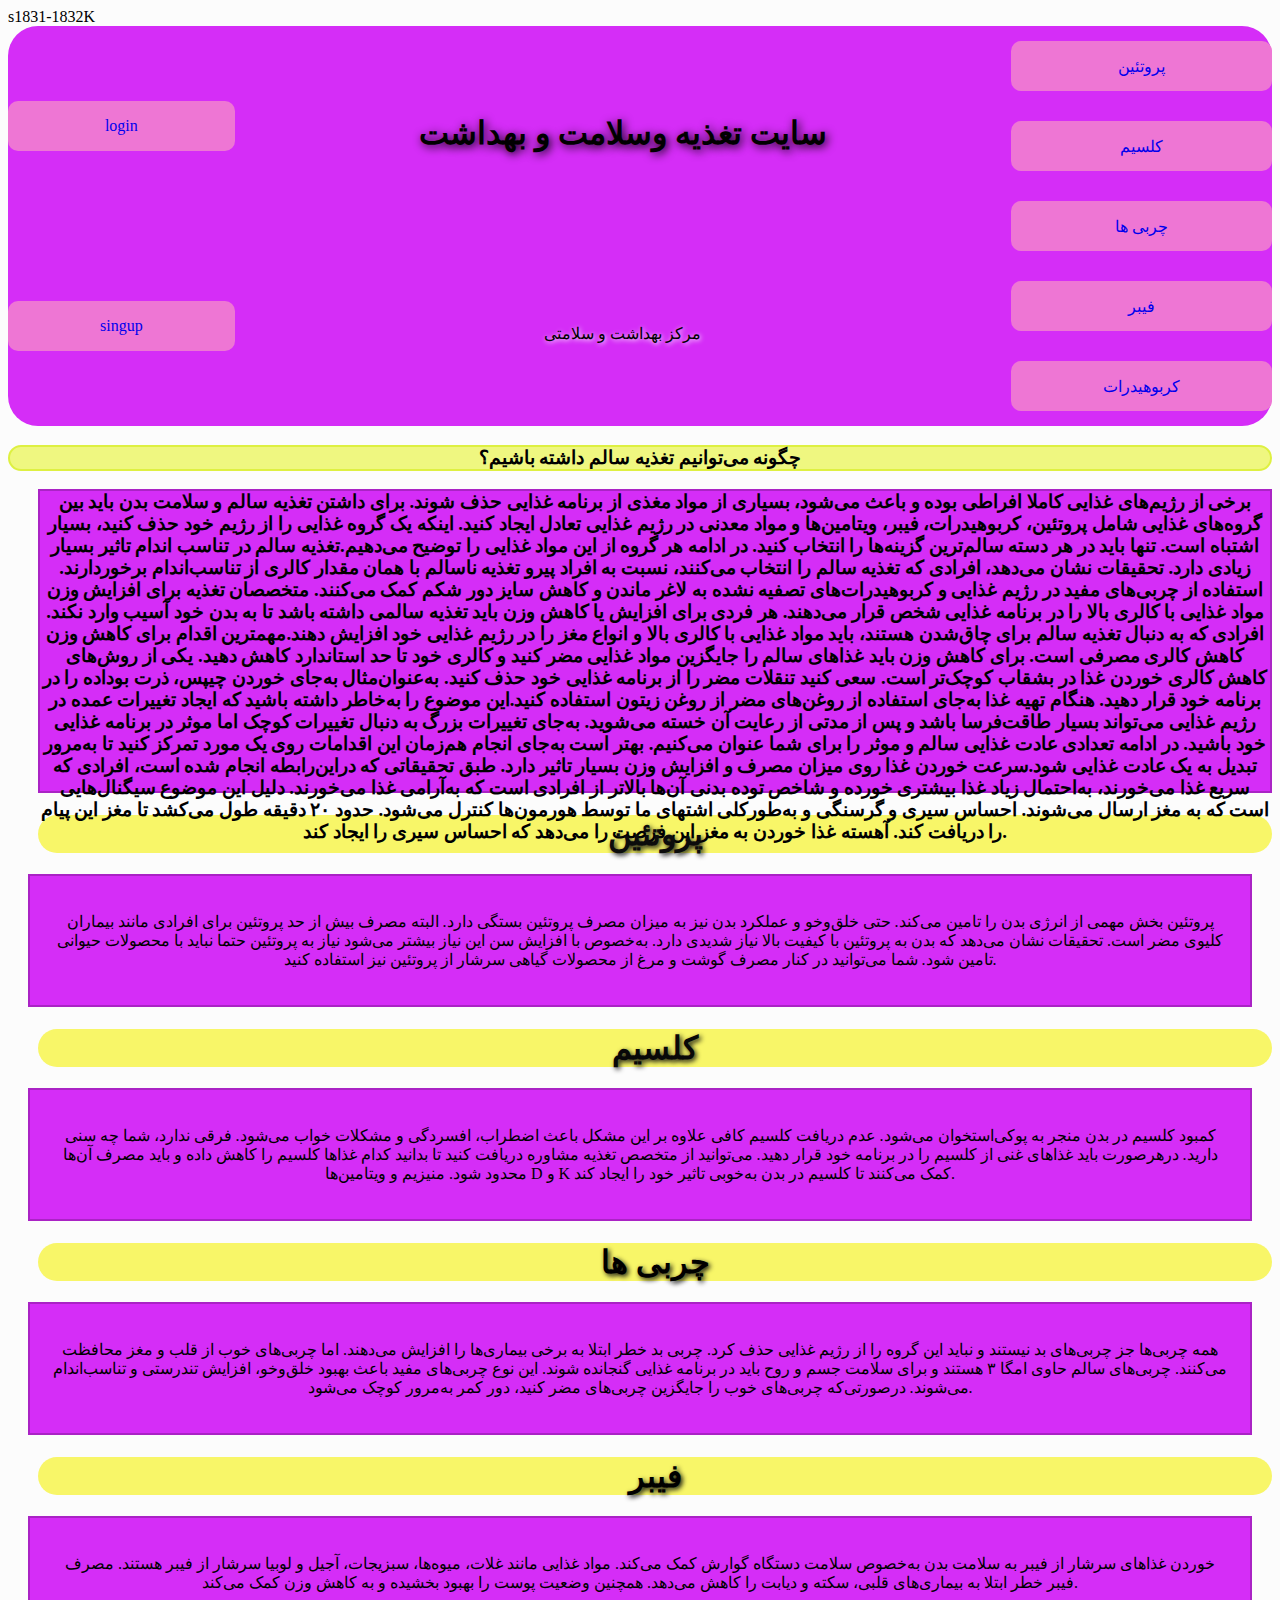
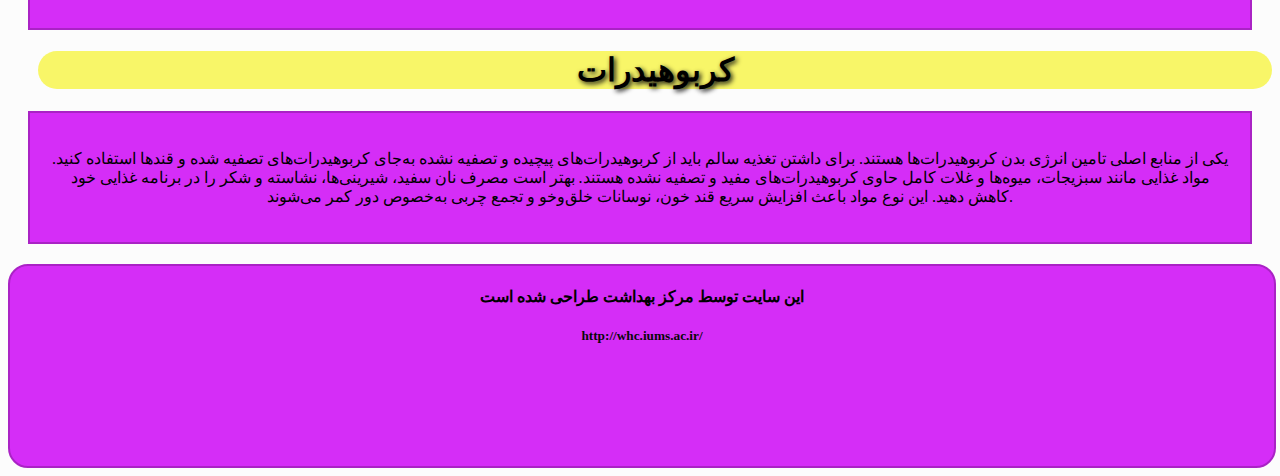
<file: index.html>
<!DOCTYPE html>
<html lang="en">
<head>
    <meta charset="UTF-8">    s1831-1832K
    <meta http-equiv="X-UA-Compatible" content="IE=edge">
    <meta name="viewport" content="width=, initial-scale=1.0">
    <title>سایت تغذیه و سلامت</title>
    <link rel="icon" href="/icon/image.jpg">
    <link rel="stylesheet"href="index.css">
</head>
<body>
    <div class="header">
        <div class="item">
            <a href="login/login.html">login</a>

            <a href="signup/signup.html">singup</a>
        </div>
        <div class="item">
            <h1>سایت تغذیه وسلامت و بهداشت</h1>
            <p>مرکز بهداشت و سلامتی</p>   
        </div>
    <div class="item">
        <a href="#پروتئین‌ها">پروتئین</a>
        <a href="#کلسیم">کلسیم</a>
        <a href="#چربی ها">چربی ها</a>
        <a href="#فیبر">فیبر</a>
        <a href="#کربوهیدرات">کربوهیدرات</a>
    </div>
    </div>
    
<div class="box-article1">
    <h3>چگونه می‌توانیم تغذیه سالم داشته باشیم؟</h3>
</div>
<div class="box-article3">
    <h3>برخی از رژیم‌های غذایی کاملا افراطی بوده و باعث می‌شود، بسیاری از مواد مغذی از برنامه غذایی حذف شوند. برای داشتن تغذیه سالم و سلامت بدن باید بین گروه‌های غذایی شامل پروتئین، کربوهیدرات، فیبر، ویتامین‌ها و مواد معدنی در رژیم غذایی تعادل ایجاد کنید. اینکه یک گروه غذایی را از رژیم خود حذف کنید، بسیار اشتباه است. تنها باید در هر دسته سالم‌ترین گزینه‌ها را انتخاب کنید. در ادامه هر گروه از این مواد غذایی را توضیح می‌دهیم.تغذیه سالم در تناسب اندام تاثیر بسیار زیادی دارد. تحقیقات نشان می‌دهد، افرادی که تغذیه سالم را انتخاب می‌کنند، نسبت به افراد پیرو تغذیه ناسالم با همان مقدار کالری از تناسب‌اندام برخوردارند. استفاده از چربی‌های مفید در رژیم غذایی و کربوهیدرات‌های تصفیه نشده به لاغر ماندن و کاهش سایز دور شکم کمک می‌کنند. متخصصان تغذیه برای افزایش وزن مواد غذایی با کالری بالا را در برنامه غذایی شخص قرار می‌دهند. هر فردی برای افزایش یا کاهش وزن باید تغذیه سالمی داشته باشد تا به بدن خود آسیب وارد نکند. افرادی که به دنبال تغذیه سالم برای چاق‌شدن هستند، باید مواد غذایی با کالری بالا و انواع مغز را در رژیم غذایی خود افزایش دهند.مهمترین اقدام برای کاهش وزن کاهش کالری مصرفی است. برای کاهش وزن باید غذاهای سالم را جایگزین مواد غذایی مضر کنید و کالری خود تا حد استاندارد کاهش دهید. یکی از روش‌های کاهش کالری خوردن غذا در بشقاب کوچک‌تر است. سعی کنید تنقلات مضر را از برنامه غذایی خود حذف کنید. به‌عنوان‌مثال به‌جای خوردن چیپس، ذرت بوداده را در برنامه خود قرار دهید. هنگام تهیه غذا به‌جای استفاده از روغن‌های مضر از روغن زیتون استفاده کنید.این موضوع را به‌خاطر داشته باشید که ایجاد تغییرات عمده در رژیم غذایی می‌تواند بسیار طاقت‌فرسا باشد و پس از مدتی از رعایت آن خسته می‌شوید. به‌جای تغییرات بزرگ به دنبال تغییرات کوچک اما موثر در برنامه غذایی خود باشید. در ادامه تعدادی عادت غذایی سالم و موثر را برای شما عنوان می‌کنیم. بهتر است به‌جای انجام هم‌زمان این اقدامات روی یک مورد تمرکز کنید تا به‌مرور تبدیل به یک عادت غذایی شود.سرعت خوردن غذا روی میزان مصرف و افزایش وزن بسیار تاثیر دارد. طبق تحقیقاتی که دراین‌رابطه انجام شده است، افرادی که سریع غذا می‌خورند، به‌احتمال زیاد غذا بیشتری خورده و شاخص توده بدنی آن‌ها بالاتر از افرادی است که به‌آرامی غذا می‌خورند. دلیل این موضوع سیگنال‌هایی است که به مغز ارسال می‌شوند. احساس سیری و گرسنگی و به‌طورکلی اشتهای ما توسط هورمون‌ها کنترل می‌شود. حدود ۲۰ دقیقه طول می‌کشد تا مغز این پیام را دریافت کند. آهسته غذا خوردن به مغز این فرصت را می‌دهد که احساس سیری را ایجاد کند.
    </h3>
</div>
<h1 class="border1" style="background-color: rgb(248, 246, 104); color: rgb(12, 12, 12); text-align: center; text-shadow: 2px 2px 5px rgb(12,12,12); ">پروتئین</h1>

    <div id="پروتئین ها" class="box-article">
    <p>پروتئین بخش مهمی از انرژی بدن را تامین می‌کند. حتی خلق‌وخو و عملکرد بدن نیز به میزان مصرف پروتئین بستگی دارد. البته مصرف بیش از حد پروتئین برای افرادی مانند بیماران کلیوی مضر است. تحقیقات نشان می‌دهد که بدن به پروتئین با کیفیت بالا نیاز شدیدی دارد. به‌خصوص با افزایش سن این نیاز بیشتر می‌شود 
نیاز به پروتئین حتما نباید با محصولات حیوانی تامین شود. شما می‌توانید در کنار مصرف گوشت و مرغ از محصولات گیاهی سرشار از پروتئین نیز استفاده کنید.</p>
    </div>

    <h1 class="border2" style="background-color: rgb(248, 246, 104);color: rgb(8, 8, 8);text-align: center; text-shadow: 2px 2px 5px rgb(12,12,12);">کلسیم</h1>

    <div id="کلسیم" class="box-article" >
     <p>کمبود کلسیم در بدن منجر به پوکی‌استخوان می‌شود. عدم دریافت کلسیم کافی علاوه بر این مشکل باعث اضطراب، افسردگی و مشکلات خواب می‌شود. فرقی ندارد، شما چه سنی دارید. درهرصورت باید غذاهای غنی از کلسیم را در برنامه خود قرار دهید. می‌توانید از متخصص تغذیه مشاوره دریافت کنید تا بدانید کدام غذاها کلسیم را کاهش داده و باید مصرف آن‌ها محدود شود. منیزیم و ویتامین‌ها D و K کمک می‌کنند تا کلسیم در بدن به‌خوبی تاثیر خود را ایجاد کند.
     </p>

    </div>
    <h1 class="border3" style="background-color: rgb(248, 246, 104); color: rgb(0, 0, 0); text-align: center; text-shadow: 2px 2px 5px rgb(12,12,12);">چربی ها</h1>
    <div id="چربی ها" class="box-article" >
    <p>همه چربی‌ها جز چربی‌های بد نیستند و نباید این گروه را از رژیم غذایی حذف کرد. چربی بد خطر ابتلا به برخی بیماری‌ها را افزایش می‌دهند. اما چربی‌های خوب از قلب و مغز محافظت می‌کنند. چربی‌های سالم حاوی امگا ۳ هستند و برای سلامت جسم و روح باید در برنامه غذایی گنجانده شوند. این نوع چربی‌های مفید باعث بهبود خلق‌وخو، افزایش تندرستی و تناسب‌اندام می‌شوند. درصورتی‌که چربی‌های خوب را جایگزین چربی‌های مضر کنید، دور کمر به‌مرور کوچک می‌شود.</P>
    </div>

    <h1 class="border4" style="background-color:rgb(248, 246, 104);color: rgb(0, 0, 0); text-align: center; text-shadow: 2px 2px 5px rgb(12,12,12);">فیبر</h1>
    <div id="فیبر" class="box-article">
     <p>خوردن غذاهای سرشار از فیبر به سلامت بدن به‌خصوص سلامت دستگاه گوارش کمک می‌کند. مواد غذایی مانند غلات، میوه‌ها، سبزیجات، آجیل و لوبیا سرشار از فیبر هستند. مصرف فیبر خطر ابتلا به بیماری‌های قلبی، سکته و دیابت را کاهش می‌دهد. همچنین وضعیت پوست را بهبود بخشیده و به کاهش وزن کمک می‌کند.
</p>
</div>

<h1 class="border5" style="background-color: rgb(248, 246, 104);color: rgb(0, 0, 0);text-align: center;text-shadow: 2px 2px 5px rgb(12,12,12);">کربوهیدرات</h1>
<div id="کربوهیدرات" class="box-article" >
<p>یکی از منابع اصلی تامین انرژی بدن کربوهیدرات‌ها هستند. برای داشتن تغذیه سالم باید از کربوهیدرات‌های پیچیده و تصفیه نشده به‌جای کربوهیدرات‌های تصفیه شده و قندها استفاده کنید. مواد غذایی مانند سبزیجات، میوه‌ها و غلات کامل حاوی کربوهیدرات‌های مفید و تصفیه نشده هستند. بهتر است مصرف نان سفید، شیرینی‌ها، نشاسته و شکر را در برنامه غذایی خود کاهش دهید. این نوع مواد باعث افزایش سریع قند خون، نوسانات خلق‌وخو و تجمع چربی به‌خصوص دور کمر می‌شوند.
</p>
</div>

    <div class="footer">
        <h4>این سایت توسط مرکز بهداشت طراحی شده است</h4>
        <h5>http://whc.iums.ac.ir/</h5>
    </div>
</body>
</html>
</file>
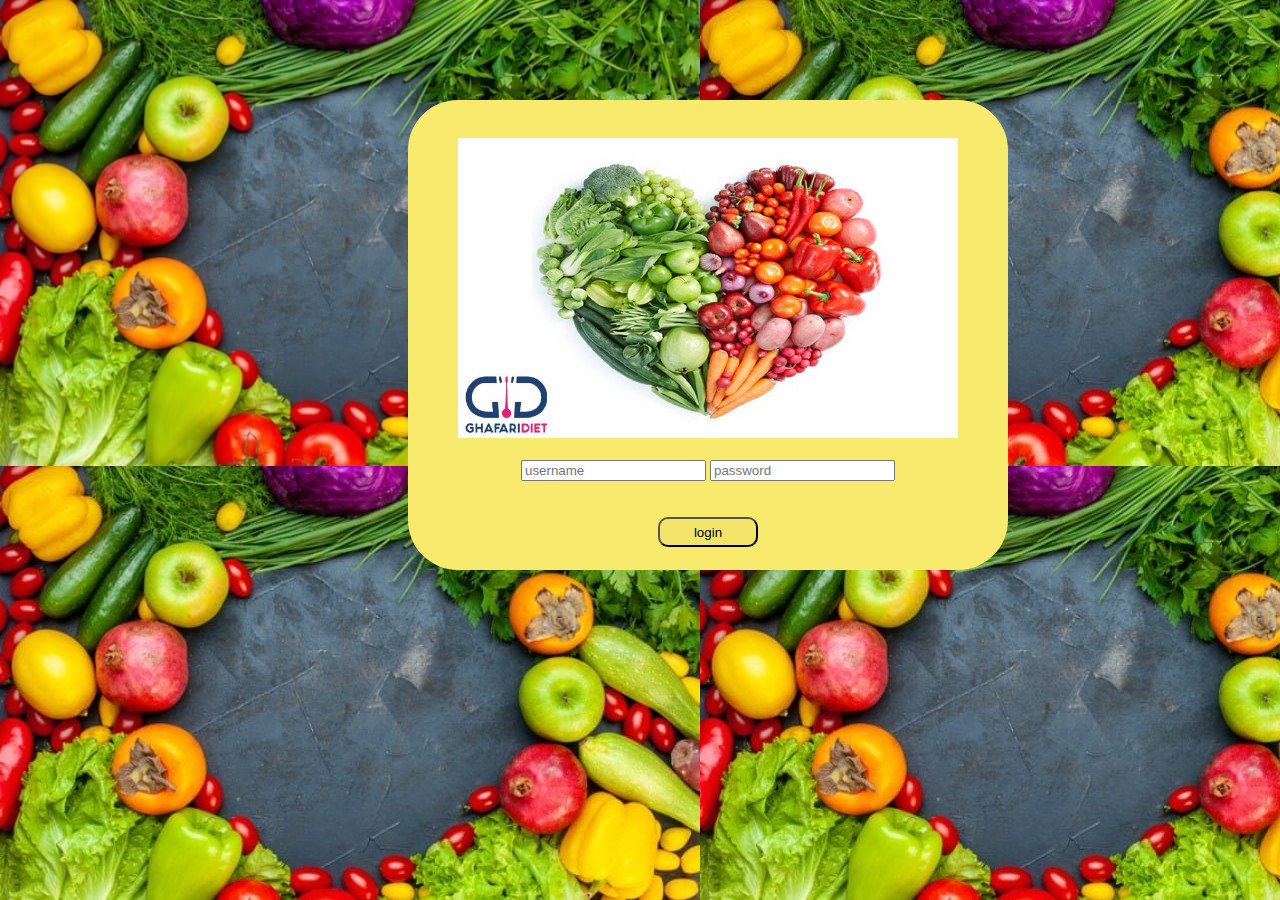
<file: login/login.html>
<!DOCTYPE html>
<html lang="en">
<head>
    <meta charset="UTF-8">
    <meta name="viewport" content="width=device-width, initial-scale=1.0">
    <title>ورود</title>
    <link rel="stylesheet" href="login.css">
</head>
<body>
    
<div class="article">
    <br>
  <img src="/images/1676534240.jpg" alt="img">

    <form action="login.html" method="post">
        <br>
    <input type="text" placeholder="username">
    <input type="password" placeholder="password">    
    </form>
    <br>
    <br>
    <input class="submit-btn" type="submit" value="login">


</div>
    
</body>
</html>
</file>
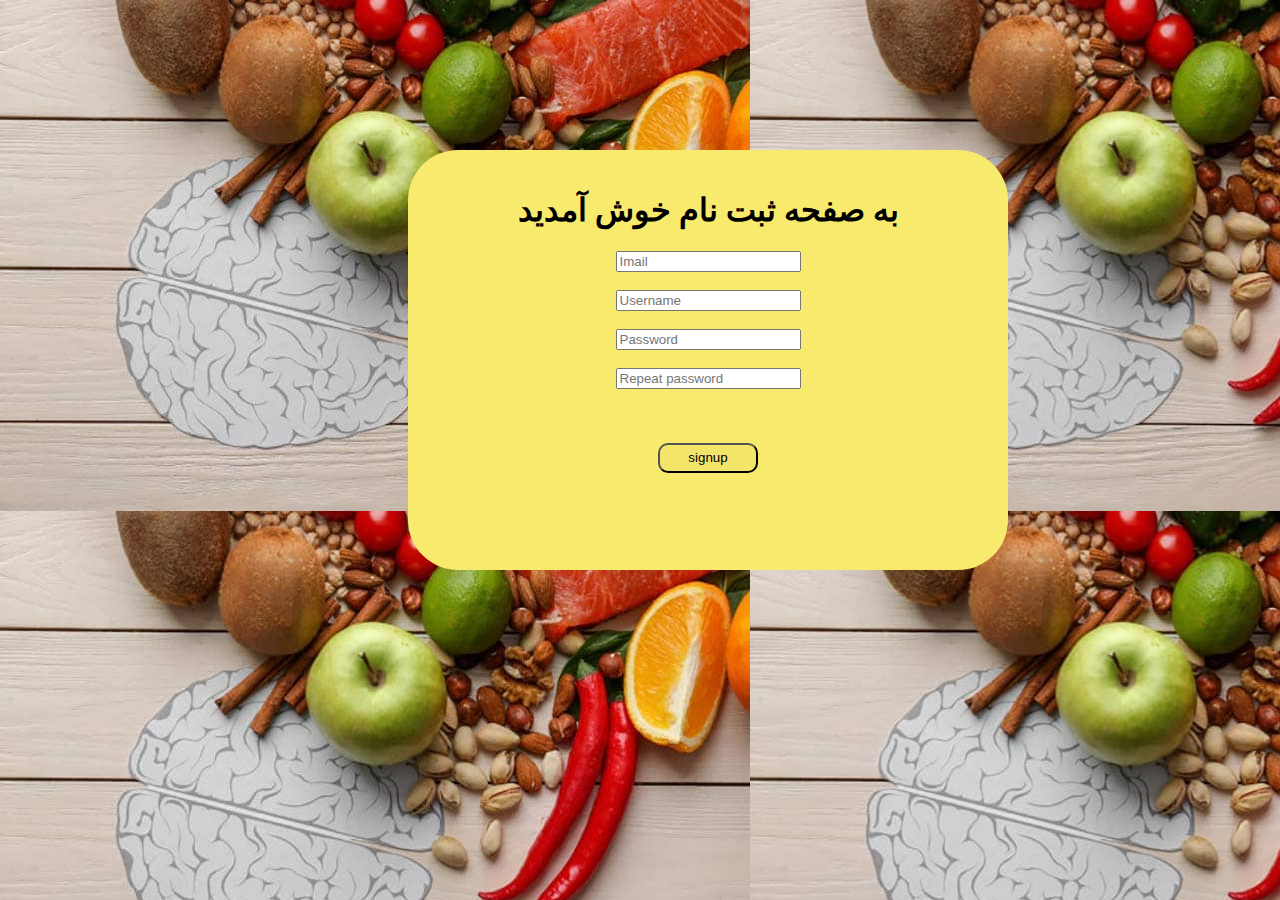
<file: signup/signup.html>
<!DOCTYPE html>
<html lang="en">
<head>
    <meta charset="UTF-8">
    <meta name="viewport" content="width=device-width, initial-scale=1.0">
    <title>ثبت نام</title>
    <link rel="stylesheet" href="signup.css">
</head>
<body>
<div class="article">
    <h1> به صفحه ثبت نام خوش آمدید</h1>
    <form action="" method="post">
    <input type="email"placeholder="Imail">
    <br>
    <br>
    <input type="text" placeholder="Username">
    <br>
    <br>
    <input type="password" placeholder="Password">
    <br>
    <br>
    <input type="password"placeholder="Repeat password">  
    <br>
    <br> 
    </form>
    <br>
    <br>
    <input class="submit-btn" type="submit" value="signup">
</div>
</body>
</html>
</file>
<file: index.css>
body{
    background-color: rgb(252, 252, 252);
 }
.header{
    background-color: rgb(213,45,247);
    display: flex;
    justify-content: space-between;
    width: 100%;
    height: 400px;
    border-radius: 30px;
}

.item:nth-of-type(1){
    flex-grow: 1;
}
.item:nth-of-type(2){
    flex-grow: 2;
}
.item:nth-of-type(3){
    flex-grow: 1;
}
.item {
 
    display: flex;
    flex-direction:column;
    justify-content: space-around;
}
.item a{
    background-color: rgb(238, 118, 212);
    height: 50px;
    display: flex;
    justify-content: center;
    border-radius: 10px;
    text-align: center;
    align-items: center;
    text-decoration: none;
}
.item h1{
    text-align: center;
    text-shadow: 2px 2px 10px rgb(0, 0, 0);
}
.item p{
    text-align: center;
    text-shadow:1px 1px 5px white ;
}
.box-article1 h3 {
    background-color: rgb(239, 247, 128);
    color: rgb(0, 0, 0);
    text-align: center;
    border-radius: 20px;
    border:2px rgb(222, 240, 65) solid;
}
.box-article3 h3{
    background-color: rgb(213, 45, 247);
    border: 2px  rgb(170, 35, 197) solid ; 
    color: rgb(0, 0, 0);
    text-align: center;
    height: 300px;
    margin-left: 30px;
}
.box-article {
    background-color :rgb(213,45,247);
    border: 2px  rgb(170, 35, 197) solid ;  
    padding: 20px;
    margin: 20px;
    text-align: center;
}
   
.footer {
        width: 100%;
        height: 200px;
        background-color :rgb(213,45,247);
        border: 2px  rgb(170, 35, 197) solid ;  
        text-align: center;
        border-radius: 20px
 }
.footer h4 {
        color: rgb(0, 0, 0);
    }
    

.footer h5 {
        color: rgb(8, 8, 8);
}
.border1{
    border-radius: 20px;
    margin-left: 30px;
}
.border2{
    border-radius: 20px;
    margin-left: 30px;
}
.border3{
    border-radius: 20px;
    margin-left: 30px;
}
.border4{
    border-radius: 20px;
    margin-left: 30px;
}
.border5{
    border-radius: 20px;
    margin-left: 30px;
}
</file>
<file: login/login.css>
body{
    background-image: url("/images/158.jpg");
}
.article{
    width: 600px;
    height: 450px;
    background-color:rgb(248, 234, 109) ;
    text-align: center;
    padding-top: 20px;
    border-radius: 50px ;
    margin-left: 400px;
    margin-top: 100px;
}

.article img{
    width: 500px;
    height: 300px;
}

.submit-btn{
    width: 100px;
    height: 30px;
   background-color: rgb(243, 229, 105);
    border-radius: 10px;
}
</file>
<file: signup/signup.css>
body{
   background-image: url("/images/Nutrition-and-mental-health.jpg");
}
.article{
    width: 600px;
    height: 400px;
    background-color:rgb(248, 234, 109);
    text-align: center;
    padding-top: 20px;
    border-radius: 50px ;
    margin-left: 400px;
    margin-top: 150px;
}
.article img{
    width: 200px;
    height: 200px;
}
.submit-btn{
    width: 100px;
    height: 30px;
    background-color: rgb(243, 229, 105);
    border-radius: 10px;
}
</file>
